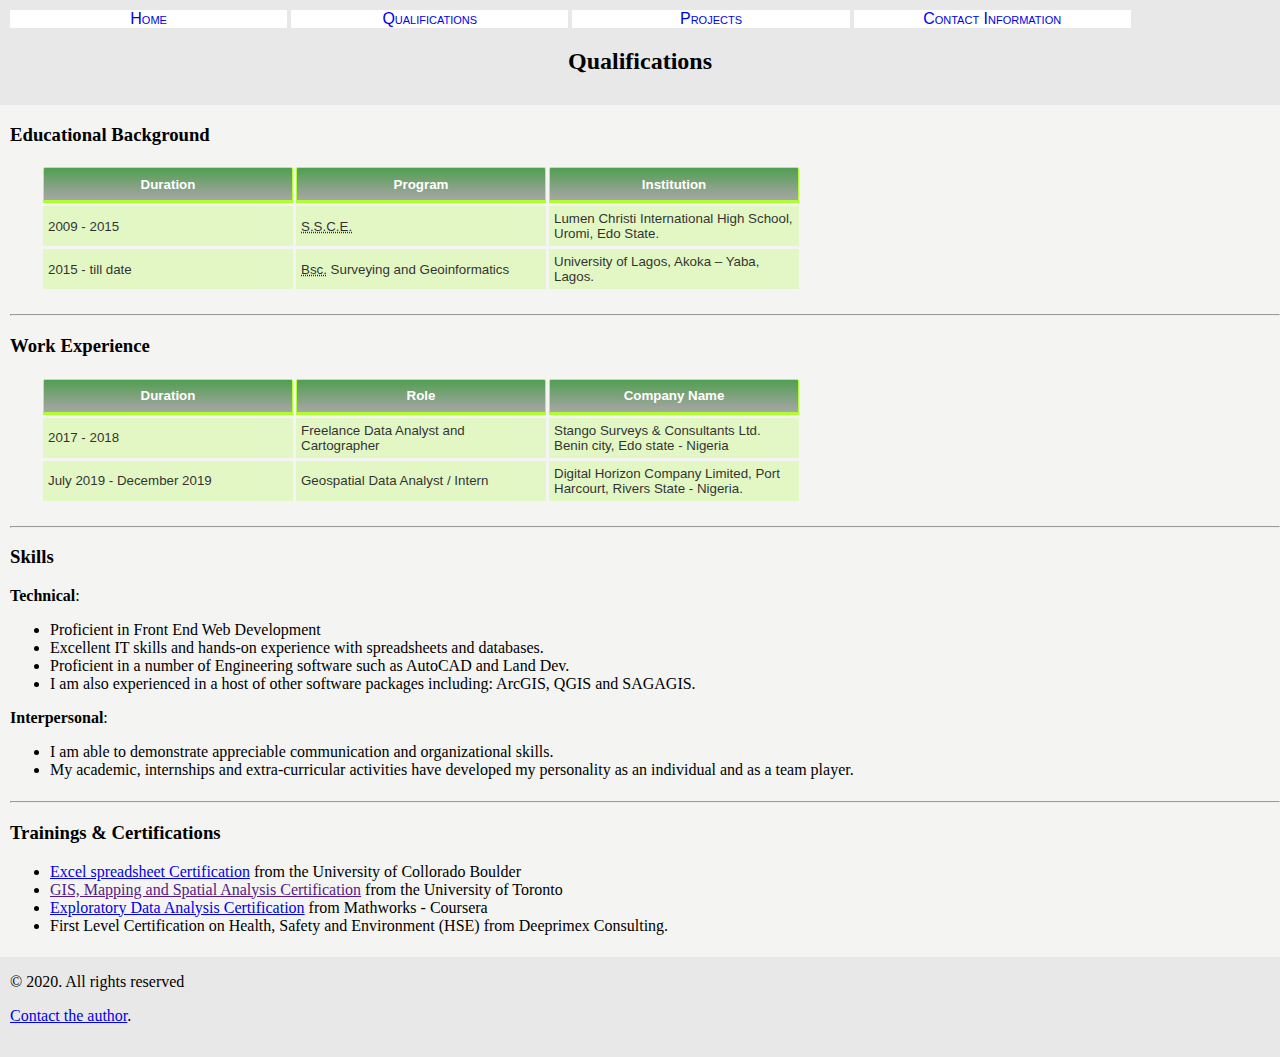
<file: qualifications.html>
<!DOCTYPE html>
<html lang="en">
  <head>
    <meta charset="UTF-8" />
    <title>Andy's Profile - Qualifications</title>
    <link rel="icon" href="images/favicon(3).ico" />
    <link rel="stylesheet" href="css/styles.css" />
  </head>

  <body>
    <header>
      <nav>
        <a href="index.html">Home</a>
        <a href="qualifications.html">Qualifications</a>
        <a href="projects.html">Projects</a>
        <a href="contacts.html">Contact Information</a>
      </nav>
      <h2>Qualifications</h2>
    </header>

    <main>
      <section>
        <h3>Educational Background</h3>
        <table>
          <thead>
            <tr>
              <th>Duration</th>
              <th>Program</th>
              <th>Institution</th>
            </tr>
          </thead>
          <tbody>
            <tr>
              <td>
                <time datetime="2009">2009</time> -
                <time datetime="2015">2015</time>
              </td>
              <td>
                <abbr title="Senior Secondary School Certificate Examination"
                  >S.S.C.E.</abbr
                >
              </td>
              <td>
                Lumen Christi International High School, Uromi, Edo State.
              </td>
            </tr>
            <tr>
              <td><time datetime="2015">2015</time> - till date</td>
              <td>
                <abbr title="Bachelor of Science">Bsc.</abbr> Surveying and
                Geoinformatics
              </td>
              <td>University of Lagos, Akoka – Yaba, Lagos.</td>
            </tr>
          </tbody>
        </table>
      </section>
      <hr />
      <section>
        <h3>Work Experience</h3>
        <table>
          <thead>
            <tr>
              <th>Duration</th>
              <th>Role</th>
              <th>Company Name</th>
            </tr>
          </thead>
          <tbody>
            <tr>
              <td>
                <time datetime="2017">2017</time> -
                <time datetime="2018">2018</time>
              </td>
              <td>Freelance Data Analyst and Cartographer</td>
              <td>
                Stango Surveys & Consultants Ltd. Benin city, Edo state -
                Nigeria
              </td>
            </tr>
            <tr>
              <td>
                <time datetime="2019-07">July 2019</time> -
                <time datetime="2019-12">December 2019</time>
              </td>
              <td>Geospatial Data Analyst / Intern</td>
              <td>
                Digital Horizon Company Limited, Port Harcourt, Rivers State -
                Nigeria.
              </td>
            </tr>
          </tbody>
        </table>
      </section>
      <hr />
      <section>
        <h3>Skills</h3>
        <div>
          <p><strong>Technical</strong>:</p>
          <ul>
            <li>Proficient in Front End Web Development</li>
            <li>
              Excellent IT skills and hands-on experience with spreadsheets and
              databases.
            </li>
            <li>
              Proficient in a number of Engineering software such as AutoCAD and
              Land Dev.
            </li>
            <li>
              I am also experienced in a host of other software packages
              including: ArcGIS, QGIS and SAGAGIS.
            </li>
          </ul>
          <p><strong>Interpersonal</strong>:</p>
          <ul>
            <li>
              I am able to demonstrate appreciable communication and
              organizational skills.
            </li>
            <li>
              My academic, internships and extra-curricular activities have
              developed my personality as an individual and as a team player.
            </li>
          </ul>
        </div>
      </section>
      <hr />
      <section>
        <h3>Trainings & Certifications</h3>
        <ul>
          <li>
            <a
              href="https://coursera.org/share/edba93de215f3680a569bd430e82d409"
              target="_blank"
              rel="noopener"
              >Excel spreadsheet Certification</a
            >
            from the University of Collorado Boulder
          </li>
          <li>
            <a href="" target="_blank" rel="noopener"
              >GIS, Mapping and Spatial Analysis Certification</a
            >
            from the University of Toronto
          </li>
          <li>
            <a
              href="https://coursera.org/share/b52b3f299b3cb95d899105431b39a4ff"
              target="_blank"
              rel="noopener"
              >Exploratory Data Analysis Certification</a
            >
            from Mathworks - Coursera
          </li>
          <li>
            First Level Certification on Health, Safety and Environment (HSE)
            from Deeprimex Consulting.
          </li>
        </ul>
      </section>
    </main>
    <footer>
      <p>&copy; <time datetime="2020">2020</time>. All rights reserved</p>
      <p>
        <a
          href="mailto:andyegogo@gmail.com?subject=FEEDBACK%20TO%20MANAGEMENT"
          target="_blank"
          rel="noopener"
        >
          Contact the author</a
        >.
      </p>
    </footer>
  </body>
</html>
</file>
<file: css/styles.css>
body {
  margin: 0;
  padding: 0;
  border: 0;
}

header,
main,
footer {
  margin: 0;
  padding: 0;
}

header {
  background-color: #e8e8e8;

  overflow: auto;
  padding: 10px;
}

footer {
  background-color: #e8e8e8;
  height: 100px;
  overflow: auto;
  padding-left: 10px;
}

header img {
  width: 200px;
  height: 200px;
  display: inline-block;
  float: left;
  margin: 17px 20px 10px 0;
}

header div {
  display: inline-block;
  float: left;
  margin-left: 10px;
  margin-top: 35px;
}

header h1 {
  margin-bottom: 50px;
}

hr {
  clear: both;
  display: block;
  margin: 0;
}

main {
  background-color: #f4f4f2;
  padding-left: 10px;
  clear: both;
  overflow: auto;
}

.contactspage {
  height: 75vh;
}

nav a {
  font-variant: small-caps;
  font-family: Arial, Helvetica, sans-serif;
  width: 22%;
  display: inline-block;
  background-color: white;
  text-decoration: none;
  text-align: center;
}

section {
  margin-bottom: 22px;
}

h2 {
  text-align: center;
}

table {
  border-collapse: separate;
  border-spacing: 3px;
  margin-left: 30px;
  box-sizing: border-box;
  font-family: sans-serif;
  font-size: smaller;
  width: 60%;
}

th {
  border: solid 1px greenyellow;
  border-width: 1px 1px 3px 1px;
  border-top-left-radius: 2px;
  border-top-right-radius: 2px;
  color: white;
  height: 30px;
  background: #519e51;
  background: -moz-linear-gradient(top, #519e51 0%, #a8a6a6);
  background: -webkit-linear-gradient(top, #519e51 0%, #a8a6a6);
  background: -o-linear-gradient(top, #519e51 0%, #a8a6a6);
  background: linear-gradient(top, #519e51 0%, #a8a6a6);
}

td {
  border: 0px solid black;
  text-align: left;
  background-color: #dff8ba;
  opacity: 0.8;
  width: 100px;
  height: 30px;
  padding: 5px;
  transition-property: opacity;
  transition-duration: 0.3s;
  transition-delay: 0.1s;
}

td:hover {
  opacity: 1;
}

.projectspage {
  height: 100vh;
}

.iframe {
  margin: 0;
  text-align: center;
  height: 750px;
}

iframe {
  width: 80%;
  height: 70%;
}
</file>
